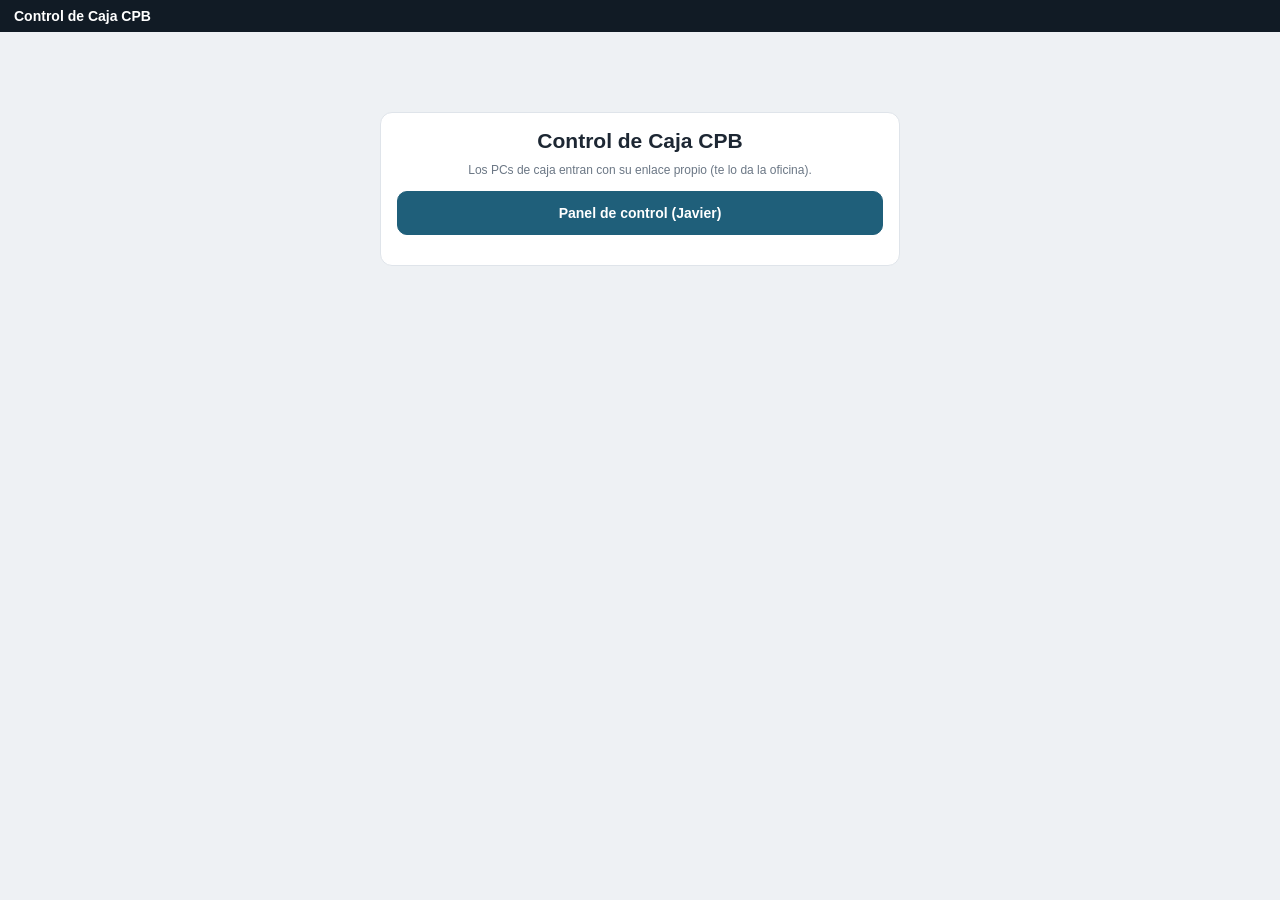
<file: index.html>
<!DOCTYPE html>
<html lang="es">
<head>
<meta charset="utf-8"><meta name="viewport" content="width=device-width, initial-scale=1">
<title>Control de Caja CPB</title>
<link rel="stylesheet" href="lib/ui.css?v=1793972486">
</head>
<body>
<nav class="topnav"><span class="brand">Control de Caja CPB</span></nav>
<div class="aviso card">
  <h2>Control de Caja CPB</h2>
  <p class="help">Los PCs de caja entran con su enlace propio (te lo da la oficina).</p>
  <p><a class="btn pri" style="display:block;text-decoration:none" href="panel/">Panel de control (Javier)</a></p>
</div>
</body>
</html>
</file>
<file: lib/ui.css>
/* Estilos comunes (sacados de la beta aprobada) */
  :root{
    --navy:#1c2b3a; --teal:#1f5f7a; --teal2:#2b7a9b; --bg:#eef1f4; --card:#fff;
    --line:#dfe4ea; --muted:#6b7785; --red:#d6334a; --redbg:#fde8eb; --green:#1f9d55; --greenbg:#e5f6ec;
    --amber:#b7791f; --amberbg:#fff4de;
  }
  *{box-sizing:border-box}
  body{margin:0;font-family:-apple-system,"Segoe UI",Roboto,Arial,sans-serif;background:var(--bg);color:#1d2733;font-size:14px}
  button{font:inherit;cursor:pointer}
  input,select,textarea{font:inherit;padding:9px 11px;border:1px solid var(--line);border-radius:8px;background:#fff;width:100%}
  textarea{resize:vertical}
  .num{text-align:right;font-variant-numeric:tabular-nums}
  /* nav */
  .topnav{display:flex;align-items:center;gap:6px;background:#111b25;padding:8px 14px;color:#cfd8e1}
  .topnav .brand{font-weight:700;color:#fff;margin-right:14px}
  .topnav .beta{background:#f0b429;color:#111;border-radius:6px;padding:2px 8px;font-size:12px;font-weight:700;margin-right:10px}
  .topnav button{background:none;border:0;color:#cfd8e1;padding:8px 14px;border-radius:8px}
  .topnav button.on{background:var(--teal);color:#fff}
  .topnav .role{font-size:11px;opacity:.6;display:block}
  .topnav .sp{flex:1}
  /* header arqueo */
  .hdr{display:flex;align-items:center;gap:28px;background:var(--navy);color:#fff;padding:14px 28px}
  .hdr .big{font-size:36px;font-weight:800}
  .hdr .small{font-size:13px;line-height:1.4;opacity:.9}
  .pill{padding:9px 16px;border-radius:8px;font-weight:700}
  .pill.red{background:var(--red);color:#fff} .pill.green{background:var(--green);color:#fff}
  .wrap{padding:18px 24px}
  .grid3{display:grid;grid-template-columns:1fr 1.5fr 1.4fr;gap:20px}
  .grid2{display:grid;grid-template-columns:1fr 1fr;gap:20px}
  .card{background:var(--card);border:1px solid var(--line);border-radius:12px;padding:16px}
  h3{margin:4px 0 10px;font-size:16px}
  h4{margin:16px 0 4px;font-size:15px}
  .help{color:var(--muted);font-size:12px;margin:0 0 8px}
  .lbl{color:var(--muted);font-size:12px;margin:10px 0 4px}
  /* contador de piezas */
  .pz{display:flex;align-items:center;gap:8px;padding:6px 0;border-bottom:1px solid #f1f3f6}
  .pz .chip{width:52px;text-align:center;font-weight:700;font-size:12px;border-radius:20px;padding:8px 0}
  .pz .chip.coin{background:radial-gradient(circle,#f3d27a,#c99a2e);color:#4a3500;border-radius:50%;width:38px;height:38px;padding:11px 0;margin:0 7px}
  .pz .chip.cu{background:radial-gradient(circle,#e7a07a,#b5603a);color:#3c1a08}
  .pz .chip.bill{border-radius:5px;color:#fff}
  .pz button{width:36px;height:36px;border:1px solid var(--line);background:#fff;border-radius:8px;font-size:18px}
  .pz input{width:72px;text-align:center}
  .pz .sub{flex:1;text-align:right;color:var(--muted);font-variant-numeric:tabular-nums}
  .sechead{display:flex;justify-content:space-between;font-weight:700;margin:6px 0}
  .sechead span{color:var(--muted);font-weight:400}
  /* toggles */
  .seg{display:flex;background:#f3f5f8;border-radius:10px;padding:4px;gap:4px}
  .seg button{flex:1;border:0;background:none;padding:10px;border-radius:8px;font-weight:600}
  .seg button.on{background:var(--teal);color:#fff}
  .terms{display:grid;grid-template-columns:1fr 1fr;gap:6px}
  .terms button{border:1px solid var(--line);background:#fff;padding:10px;border-radius:8px;font-weight:600}
  .terms button.on{background:var(--teal);color:#fff;border-color:var(--teal)}
  .terms button:disabled{opacity:.45;cursor:not-allowed}
  .row{display:flex;gap:8px;align-items:center;margin:6px 0}
  .row > *{flex:1}
  .row .x{flex:0 0 36px;height:38px;border:1px solid var(--line);background:#fff;border-radius:8px}
  .add{width:100%;border:1px dashed #b9c3cf;background:#fafbfc;padding:10px;border-radius:8px;color:var(--teal);font-weight:600;margin-top:6px}
  .foto{flex:0 0 120px !important;font-size:12px;border:1px solid var(--line);background:#fff;border-radius:8px;padding:9px 6px}
  .foto.ok{background:var(--greenbg);color:var(--green);border-color:#bfe6cd}
  .foto.pend{background:var(--amberbg);color:var(--amber);border-color:#f3dca8}
  /* resultado */
  .res{border:1px solid var(--line);border-radius:10px;overflow:hidden}
  .res div{display:flex;justify-content:space-between;padding:9px 12px;border-bottom:1px solid #f1f3f6}
  .res div:last-child{border-bottom:0}
  .res .b{font-weight:800}
  .res .sub{color:var(--muted);font-size:13px}
  .bad{color:var(--red)} .good{color:var(--green)} .warn{color:var(--amber)}
  .btn{border:1px solid var(--line);background:#fff;padding:13px;border-radius:10px;font-weight:700;width:100%}
  .btn.pri{background:var(--teal);color:#fff;border-color:var(--teal)}
  .btn.danger{color:var(--red);border-color:#f0b6bf}
  .btn.sm{padding:8px 12px;width:auto;font-weight:600}
  .btns2{display:grid;grid-template-columns:1fr 1fr;gap:10px;margin:12px 0}
  .note{background:#eef6fa;border:1px solid #cfe5ef;color:#24566b;border-radius:8px;padding:10px 12px;font-size:13px;margin-top:10px}
  /* tablas */
  table{width:100%;border-collapse:collapse}
  th,td{padding:8px 10px;border-bottom:1px solid #eef1f4;text-align:left;vertical-align:top}
  th{font-size:12px;color:var(--muted);font-weight:600;background:#f8fafb}
  td.n,th.n{text-align:right;font-variant-numeric:tabular-nums}
  .tag{display:inline-block;padding:2px 8px;border-radius:20px;font-size:12px;font-weight:600}
  .tag.red{background:var(--redbg);color:var(--red)} .tag.green{background:var(--greenbg);color:var(--green)}
  .tag.amber{background:var(--amberbg);color:var(--amber)} .tag.grey{background:#eef1f4;color:var(--muted)}
  /* panel */
  .kpis{display:grid;grid-template-columns:repeat(6,1fr);gap:12px;margin-bottom:18px}
  .kpi{background:#fff;border:1px solid var(--line);border-radius:12px;padding:14px}
  .kpi .k{font-size:12px;color:var(--muted)} .kpi .v{font-size:22px;font-weight:800;margin-top:4px;font-variant-numeric:tabular-nums}
  .kpi .s{font-size:12px;color:var(--muted);margin-top:2px}
  .chain{display:flex;flex-direction:column}
  .chain .st{display:flex;justify-content:space-between;padding:10px 12px;border-left:4px solid var(--teal2);background:#f8fafb;margin:3px 0;border-radius:0 8px 8px 0}
  .chain .st.tot{border-left-color:var(--navy);background:#eef2f6;font-weight:800}
  .chain .st.alert{border-left-color:var(--red);background:var(--redbg);font-weight:800}
  .chain .st.ok{border-left-color:var(--green);background:var(--greenbg);font-weight:800}
  .alerts li{margin:6px 0}
  .bar{height:10px;background:var(--teal2);border-radius:6px}
  .pin{width:110px;text-align:right;padding:6px 8px}
  /* bote caja fuerte */
  .bote .saldo{font-size:32px;font-weight:800;font-variant-numeric:tabular-nums}
  .acts{display:flex;flex-wrap:wrap;gap:8px;margin-top:12px}
  /* modal */
  .modal-bg{position:fixed;inset:0;background:rgba(10,20,30,.45);display:flex;align-items:flex-start;justify-content:center;padding:40px 10px;overflow:auto;z-index:20}
  .modal{background:#fff;border-radius:14px;padding:20px;width:560px;max-width:100%}
  .modal.wide{width:760px}
  .ticket{font-family:"Courier New",monospace;font-size:13px;white-space:pre;background:#fff;border:1px dashed #999;padding:14px;margin:10px 0;max-height:60vh;overflow:auto}
  .toast{position:fixed;bottom:20px;left:50%;transform:translateX(-50%);background:var(--navy);color:#fff;padding:12px 20px;border-radius:10px;z-index:30}
  .topnav a{color:#cfd8e1;text-decoration:none;padding:8px 14px;border-radius:8px}
  .topnav a.on{background:var(--teal);color:#fff}
  .aviso{max-width:520px;margin:80px auto;text-align:center}
  .aviso h2{margin:0 0 10px}
  .offline{background:var(--amberbg);color:var(--amber);border:1px solid #f3dca8;border-radius:8px;padding:10px 12px;margin-top:10px;font-weight:600}
  .foto-grande{max-width:100%;max-height:70vh;display:block;margin:10px auto}
  /* ticket de 80 mm: solo se imprime #printArea */
  #printArea{display:none}
  @media print{
    @page{size:80mm auto;margin:0}
    body *{visibility:hidden}
    #printArea,#printArea *{visibility:visible}
    #printArea{display:block;position:absolute;left:0;top:0;width:80mm;font-family:"Courier New",monospace;font-size:11px;white-space:pre;padding:2mm}
  }
  .sechead span.bad{color:var(--red);font-weight:600}
</file>
